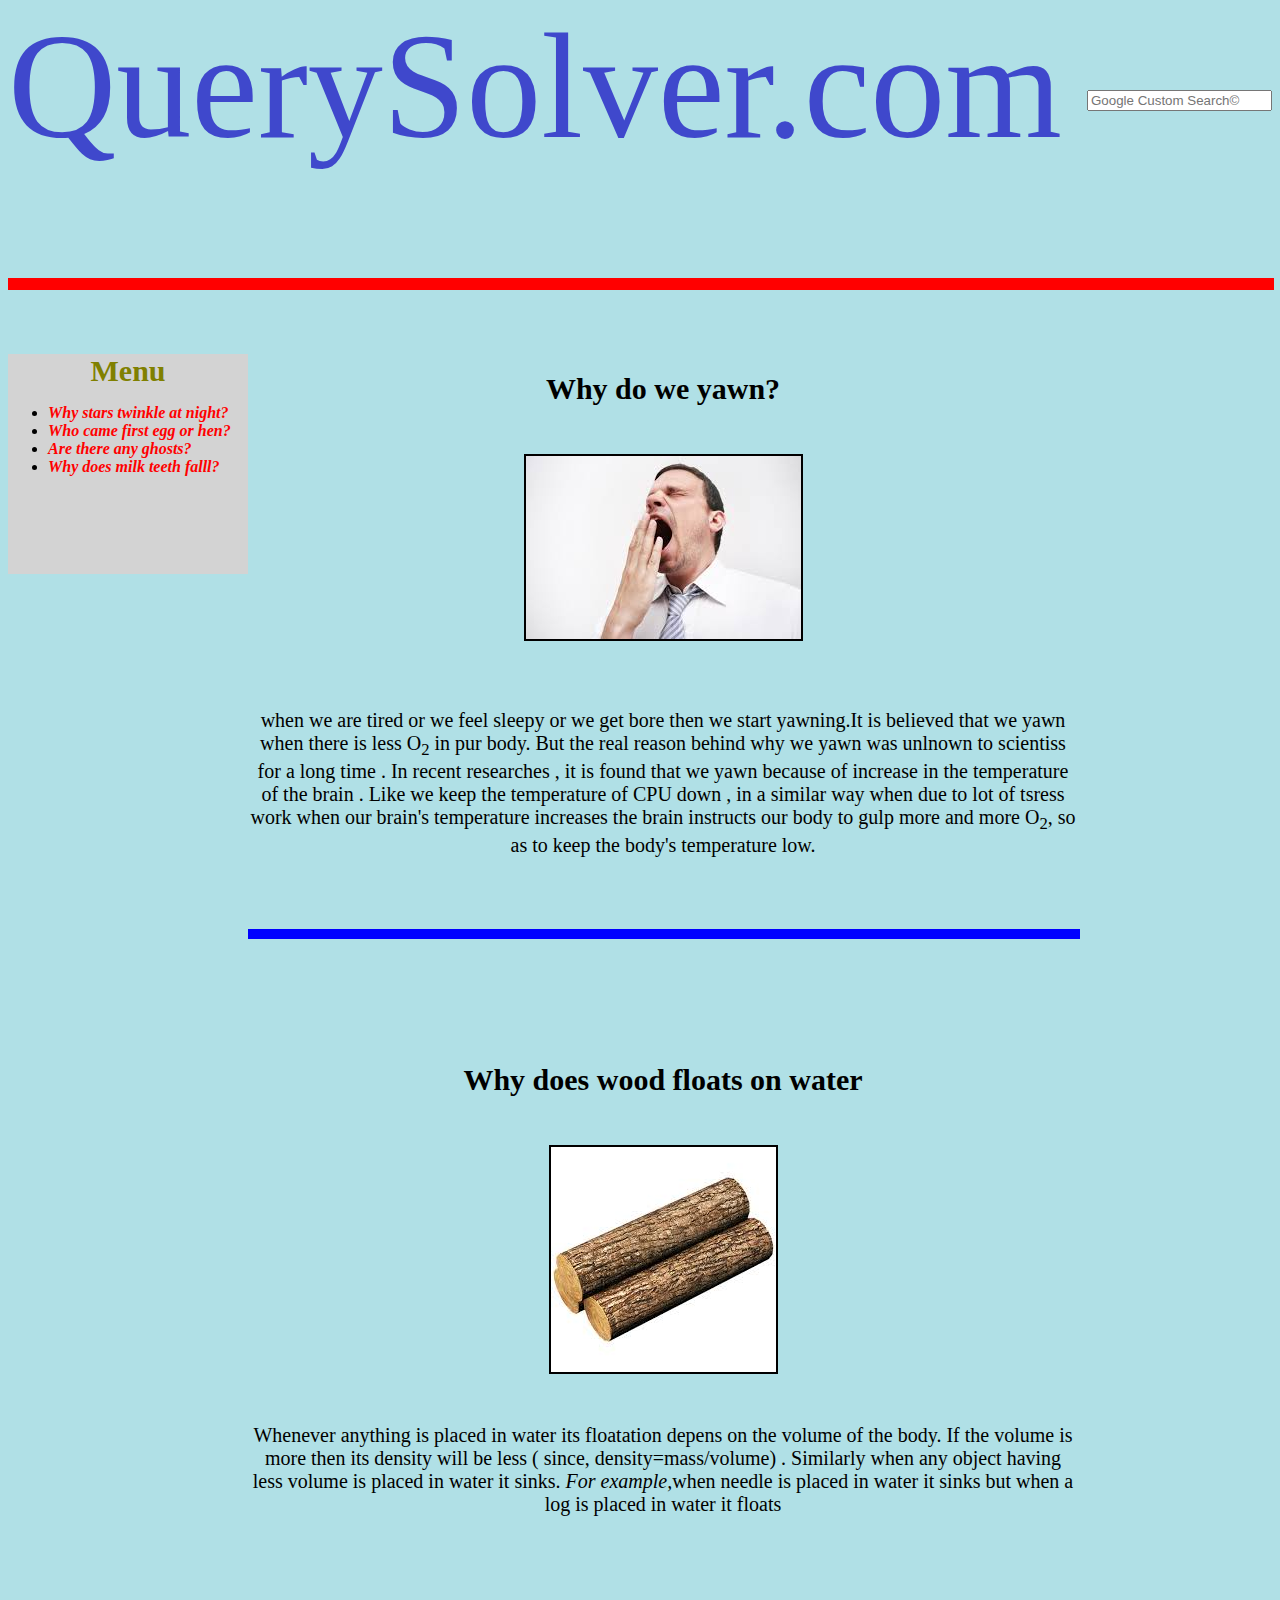
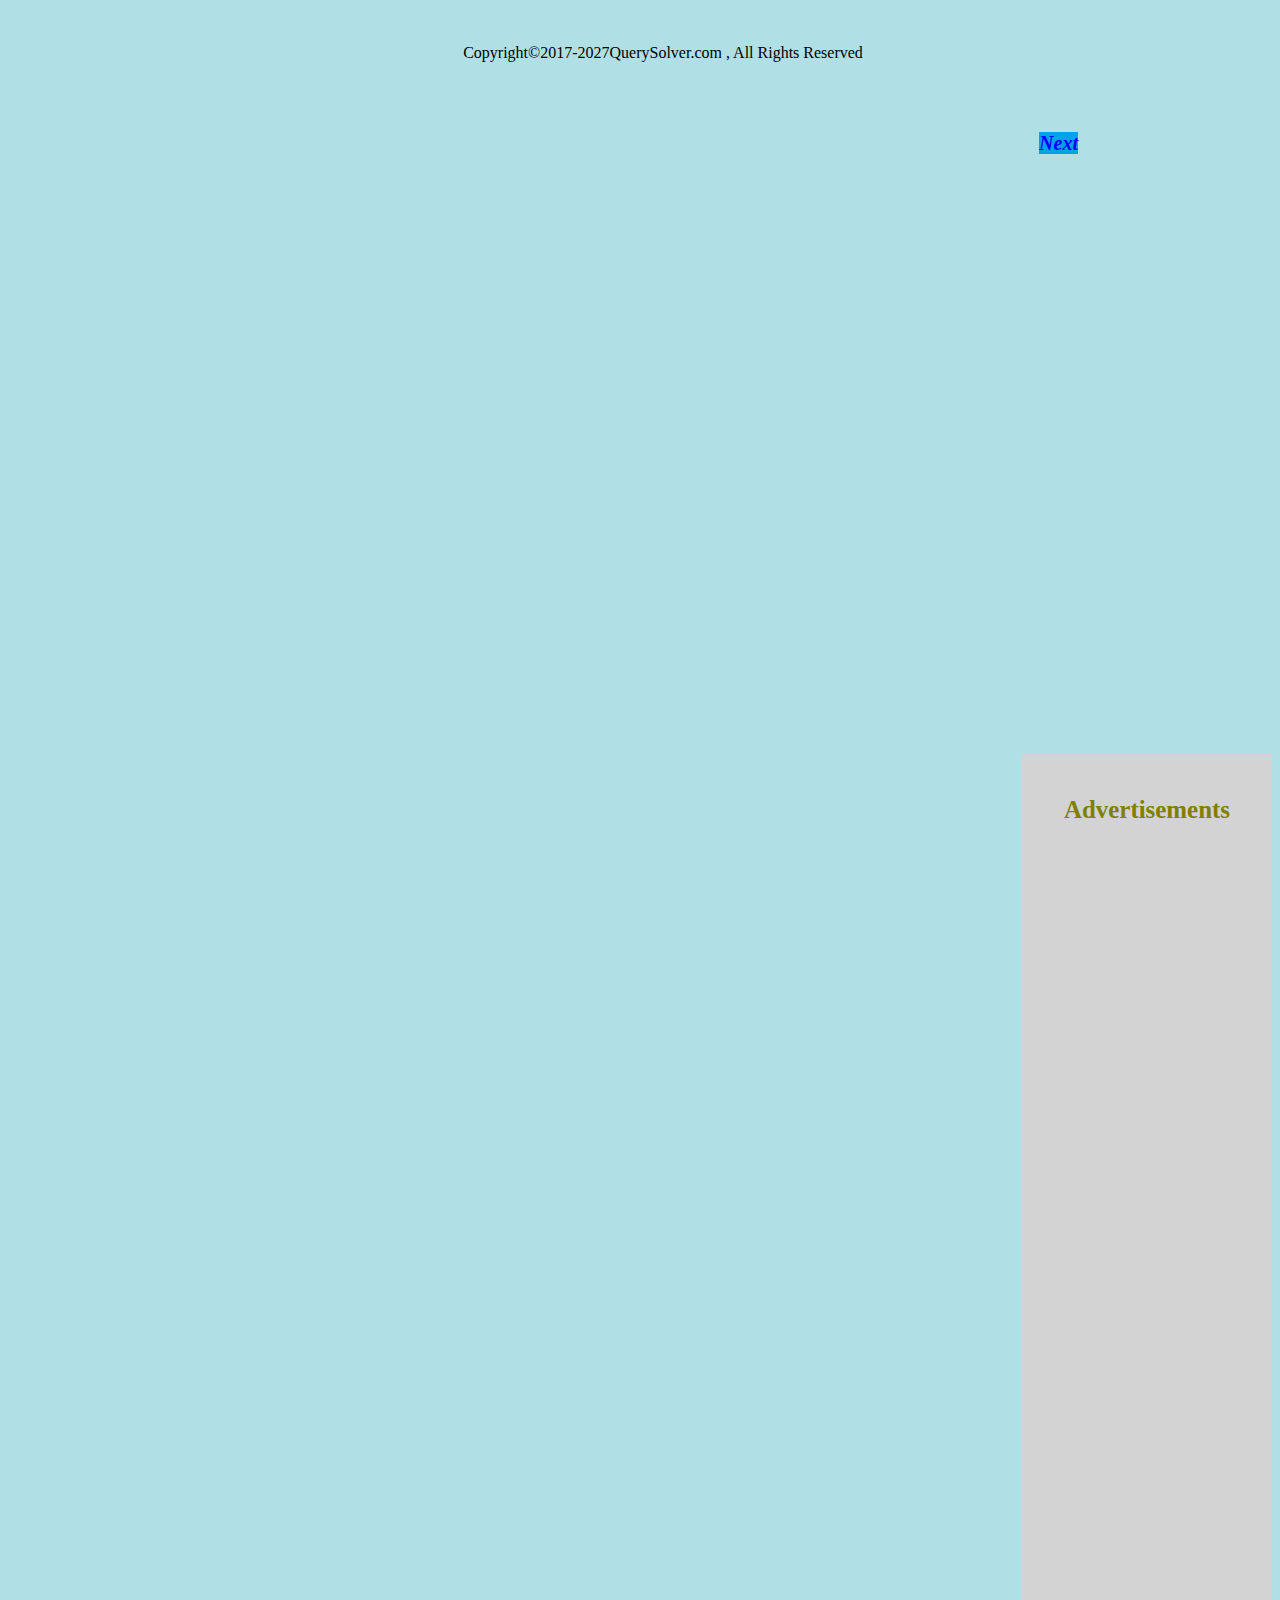
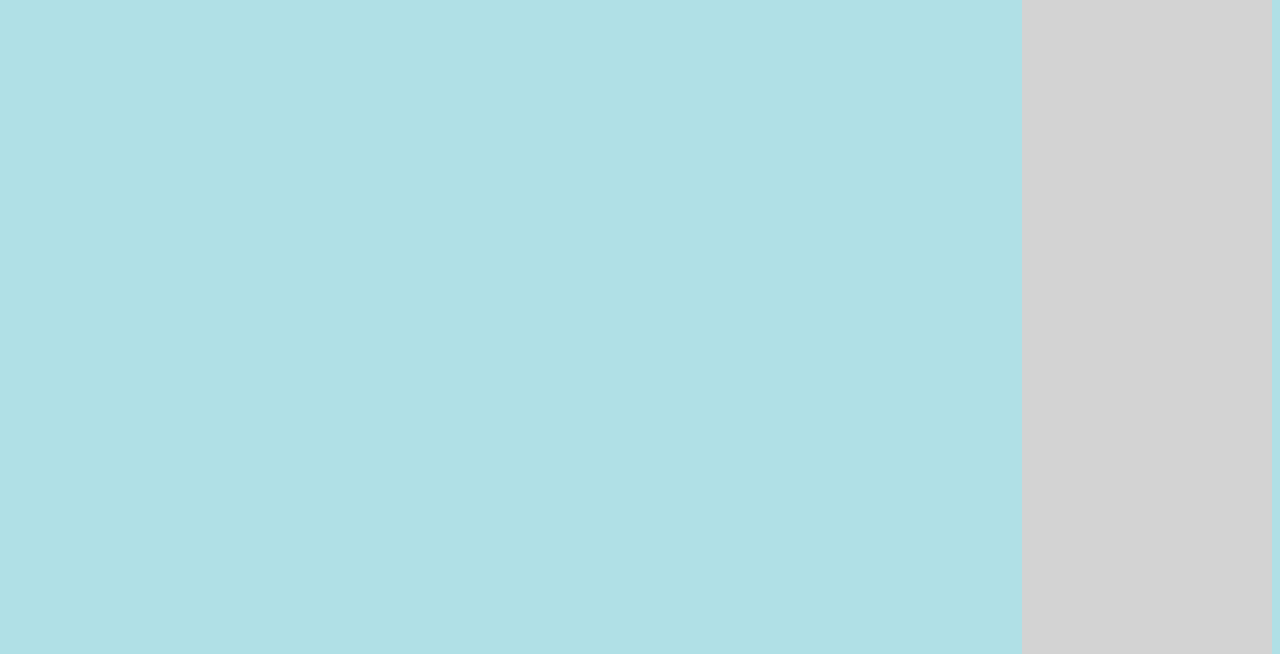
<file: index.html>
<html>
<head><style>a:link{text-decoration:none;}</style>
<title>QuerySolver.com</title>
<link rel="stylesheet" href="qs.css" media="all"></link>
</head>
<body topmargin="0px" bgcolor="powderblue">


<div style="width:100%;">
<font style="font-family:forte;font-size:150;color:rgb(63,72,204);position:fixed;background-color:powderblue;">QuerySolver.com</font>&nbsp;&nbsp;&nbsp;&nbsp;&nbsp;
<div style="float:right;position:relative;top:90px;"<form>
<input type="search" placeholder="Google Custom Search&copy;" />
</form></div>
</div><pre>
















<hr size="12" color="red" width="100%" align="center">


</pre><div style="background-color:lightgrey;float:left;width:240px;height:220px;"><center style="font-weight:900;font-size:30;color:olive;">Menu</center>
<ul>
<li><a href="qs2.html" >Why stars twinkle at night?</a>
<li><a href="qs2.html" >Who came first egg or hen?</a>
<li><a href="qs3.html" >Are there any ghosts?</a>
<li><a href="qs3.html" >Why does milk teeth falll?</a>
</ul>
</div>




<div style="height:2000px;width:830px;float:left;" >  <br>
<font style="font-weight:900;font-size:30;"><center>Why do we yawn?</center></font><br>
<center><img src="yawn.jpg" border="2px" vspace="30"></center>    <br>
<center>
<p style="font-size:20;font-family:Segoe Print;">when we are tired or we feel sleepy or we get bore then we start yawning.It is believed that we yawn when there is less O<sub>2</sub> in pur body.
But the real reason behind why we yawn was unlnown to scientiss for a long time . In recent researches , it is found that we yawn because of increase in the temperature
of the brain . Like we keep the temperature of CPU down , in a similar way when due to lot of tsress work when our brain's temperature increases the brain instructs our body
to gulp more and more O<sub>2</sub>, so as to keep the body's temperature low.</p></center><pre>



<hr size="10" width="100%" align="center" color="blue">






</pre>
<font style="font-weight:900;font-size:30;"><center>Why does wood floats on water</center></font><br>
<center><img src="wood.jpg" vspace="30" border="2px"></center>
<center>
<p style="font-size:20;font-family:Segoe Print;">Whenever anything is placed in water its floatation depens on the volume of the body. If the volume is more then its density will be less ( since, density=mass/volume) . Similarly when any object having less volume is placed in water it sinks.
<i>For example,</i>when needle is placed in water it sinks but when a log is placed in water it floats</p><br><br><br><br><br><br><center>Copyright&copy;2017-2027QuerySolver.com , All Rights Reserved</center><br><br><br>
<p align="right"><a href="qs2.html" style="font-size:20;text-deoration:none;color:blue;background-color:rgb(0,162,232);hover{background-color:pink;}">Next</a></p>

</div>




<div style="float:right;background-color:lightgrey;height:1500px;width:250px;font-size:30;color:olive;">
<h5><center>Advertisements</center></h5>

</div>




</body>
</html>
</file>
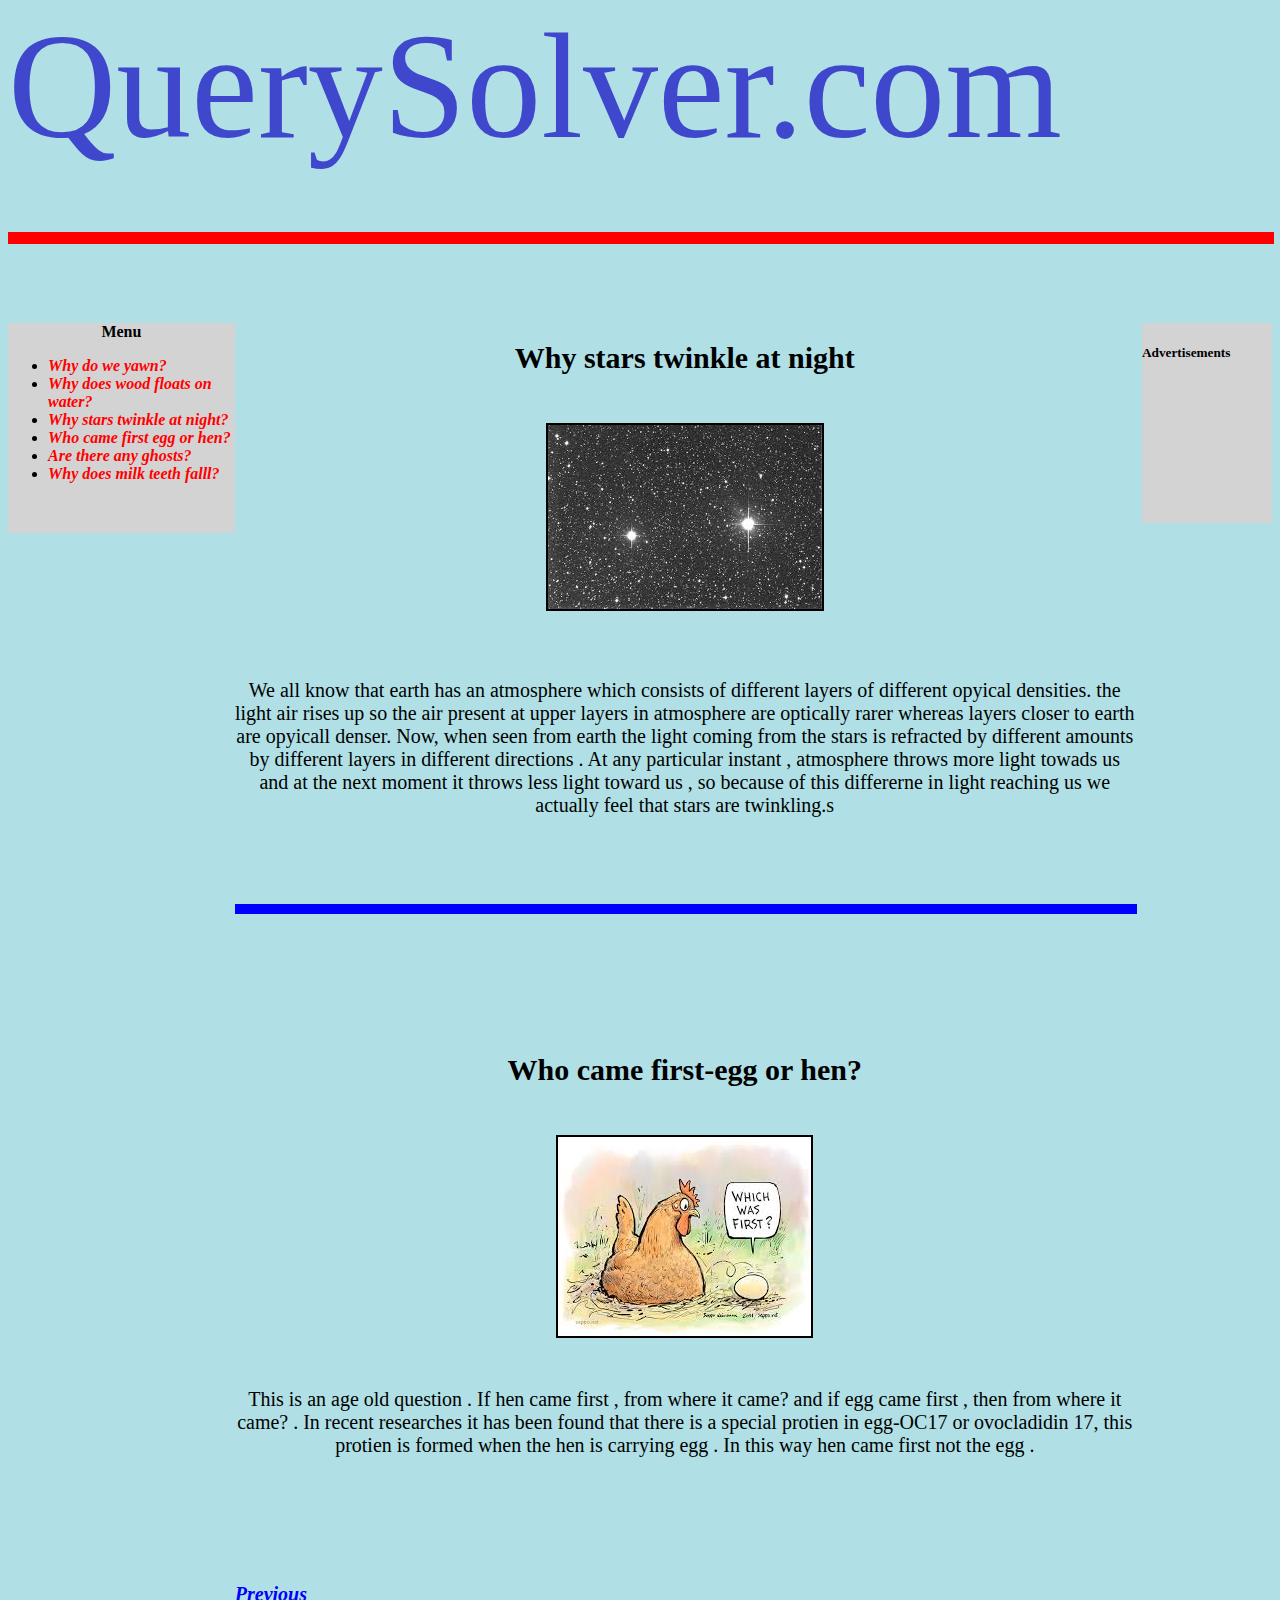
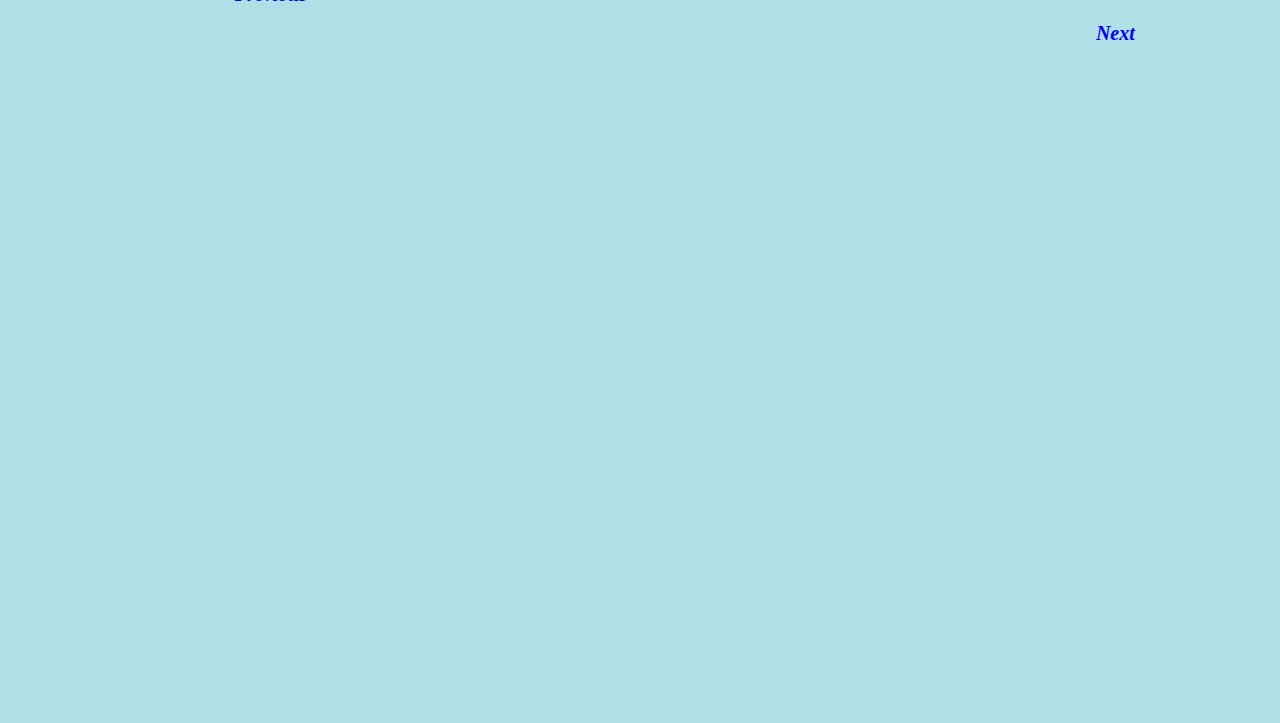
<file: qs2.html>
<html>
<head><style>a:link{text-decoration:none;}</style>
<title>QuerySolver.com</title>
<link rel="stylesheet" href="qs.css" media="all"></link>
</head>
<body topmargin="0px" bgcolor="powderblue">


<div style="width:100%;">
<font style="font-family:forte;font-size:150;color:rgb(63,72,204);font-stretch:extra-expanded;position:fixed;">QuerySolver.com</font></div><pre>















<hr size="12" color="red" width="100%" align="center">



</pre><div style="background-color:lightgrey;float:left;width:6cm;height:210px"><center style="font-weight:900;">Menu</center>
<ul>
<li><a href="querysolver.html">Why do we yawn?</a>
<li><a href="querysolver.html">Why does wood floats on water?</a>
<li><a href="qs2.html" >Why stars twinkle at night?</a>
<li><a href="qs2.html" >Who came first egg or hen?</a>
<li><a href="qs3.html" >Are there any ghosts?</a>
<li><a href="qs3.html" >Why does milk teeth falll?</a>
</ul>
</div>







<div style="height:2000px;width:900px;float:left;" >  <br>
<font style="font-weight:900;font-size:30;"><center>Why stars twinkle at night</center></font><br>
<center><img src="stars.jpg" border="2px" vspace="30"></center>    <br>
<center>
<p style="font-size:20;">We all know that earth has an atmosphere which consists of different layers of different opyical densities. the light air rises up so the air present at upper layers in atmosphere are optically rarer whereas layers closer to earth are opyicall denser. Now, when seen from earth the light coming from the stars is refracted by different amounts by different layers in different directions . At any particular instant , atmosphere throws more light towads us and at the next moment it throws less light toward us , so because of this differerne in light reaching us we actually feel that stars are twinkling.s</p></center><pre>




<hr size="10" width="100%" align="center" color="blue">







</pre>
<font style="font-weight:900;font-size:30;"><center>Who came first-egg or hen?</center></font><br>
<center><img src="hen.jpg" vspace="30" border="2px"></center>
<center>
<p style="font-size:20;">This is an age old question . If hen came first , from where it came? and if egg came first , then from where it came? . In recent researches it has been found that there is a special protien in egg-OC17 or ovocladidin 17, this protien is formed when the hen is carrying egg . In this way hen came first not the egg .</p><br><br><br><br><br>
<p align="left"><a href="querysolver.html" style="color:blue;font-weight:bold;font-size:20;text-decorayion:none;">Previous</a></p>
<p align="right"><a href="qs3.html" style="color:blue;font-weight:bold;font-size:20;text-decoration:none;">Next</a></p>

</div>






<div style="float:right;background-color:lightgrey;height:200px;width:130px">
<h5>Advertisements</h5></div>
</div>
</body>
</html>
</file>
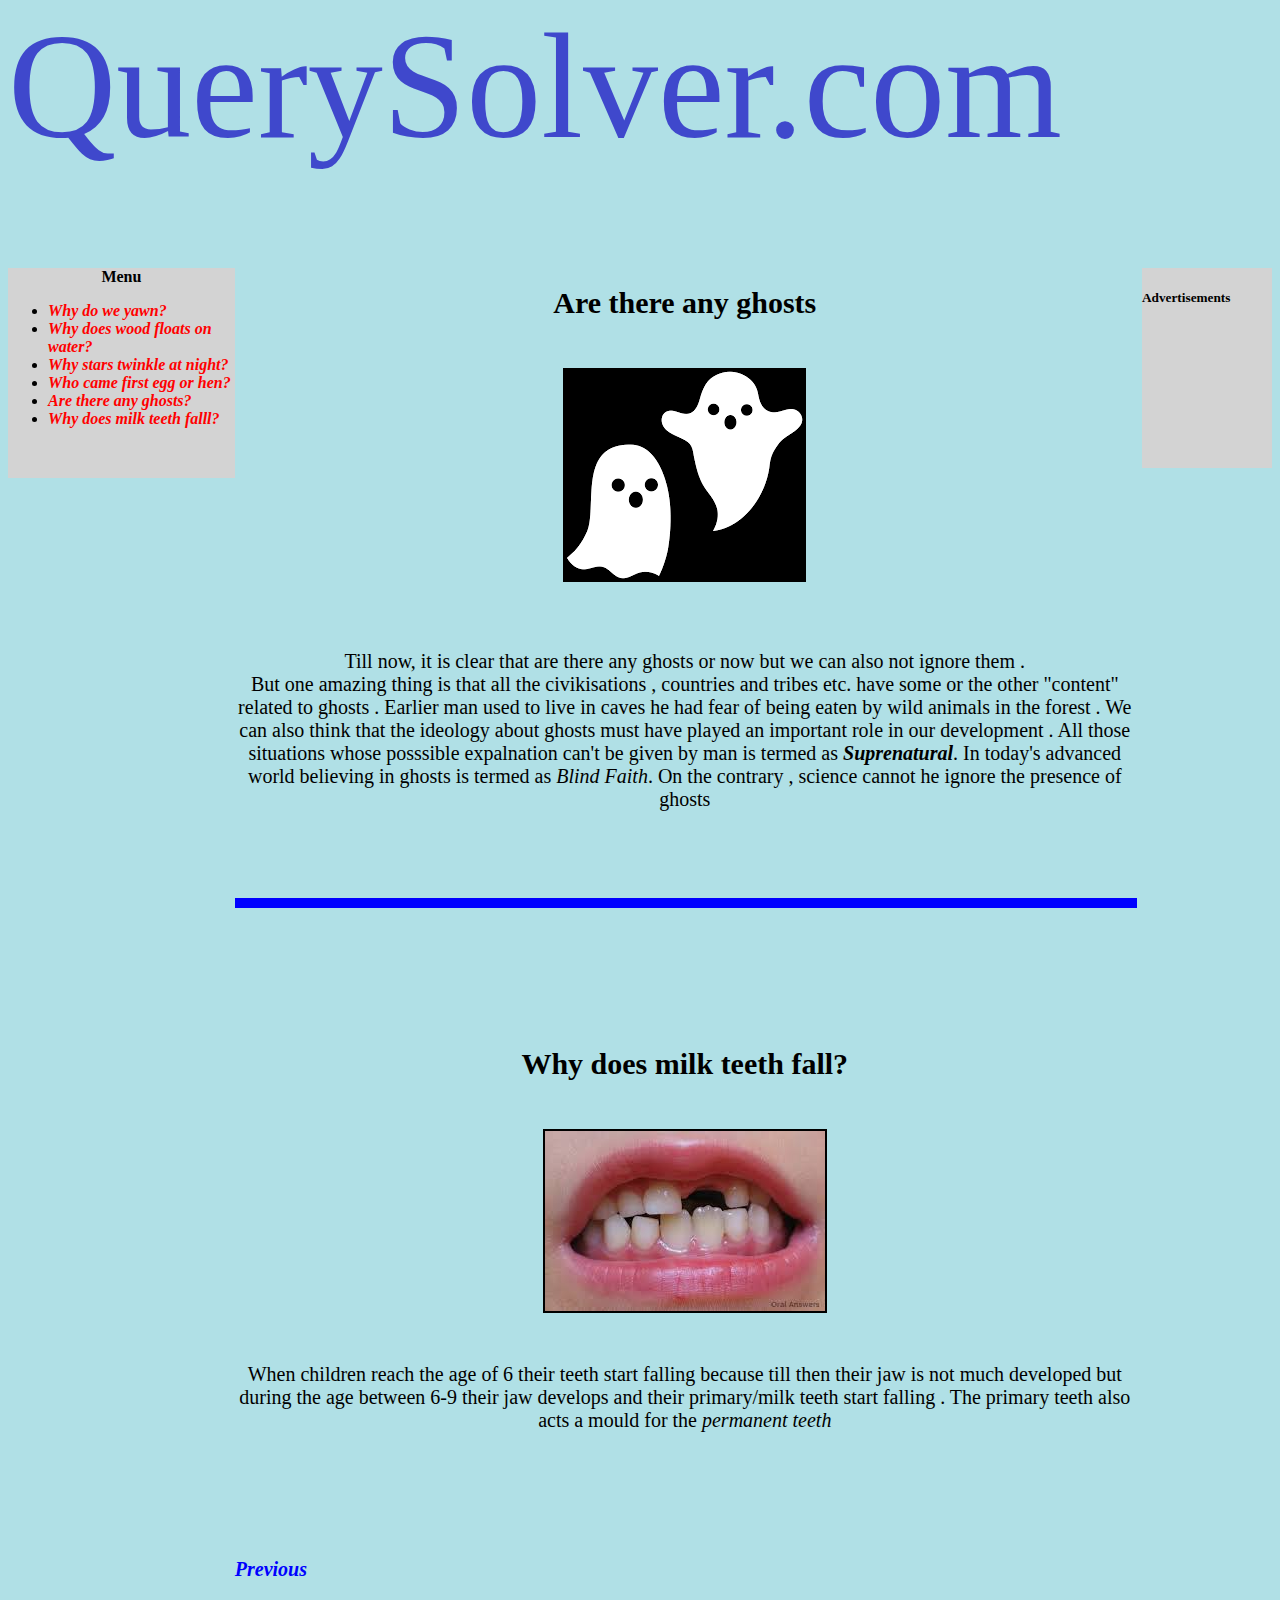
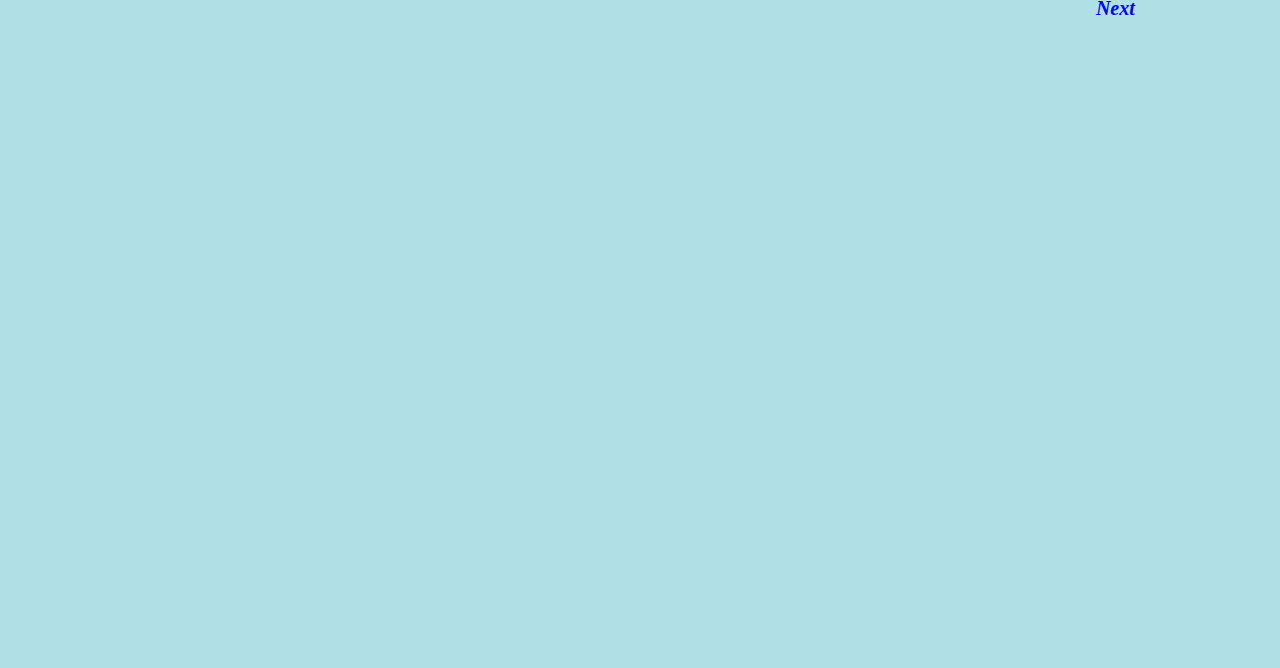
<file: qs3.html>
<html>
<head><style>a:link{text-decoration:none;}</style>
<title>QuerySolver.com</title>
<link rel="stylesheet" href="qs.css" media="all"></link>
</head>
<body topmargin="0px" bgcolor="powderblue">


<div style="width:100%;">
<font style="font-family:forte;font-size:150;color:rgb(63,72,204);font-stretch:extra-expanded;position:fixed;">QuerySolver.com</font></div><pre>

















</pre><div style="background-color:lightgrey;float:left;width:6cm;height:210px"><center style="font-weight:900;">Menu</center>
<ul>
<li><a href="querysolver.html">Why do we yawn?</a>
<li><a href="querysolver.html" >Why does wood floats on water?</a>
<li><a href="qs2.html" >Why stars twinkle at night?</a>
<li><a href="qs2.html" >Who came first egg or hen?</a>
<li><a href="qs3.html" >Are there any ghosts?</a>
<li><a href="qs3.html" >Why does milk teeth falll?</a>
</ul>
</div>







<div style="height:2000px;width:900px;float:left;" >  <br>
<font style="font-weight:900;font-size:30;"><center>Are there any ghosts</center></font><br>
<center><img src="ghosts.jpg" border="2px" vspace="30"></center>    <br>
<center>
<p style="font-size:20;">Till now, it is clear that are there any ghosts or now but we can also not ignore them . <br>
But one amazing thing is that all the civikisations , countries and tribes etc. have some or the other "content" related to ghosts . Earlier man used to live in caves he had fear of being eaten by wild animals in the forest . We can also think that the ideology about ghosts must have played an important role in our development . All those situations whose posssible expalnation can't be given by man is termed as <b><i>Suprenatural</i></b>. In today's advanced world believing in ghosts is termed as <i>Blind Faith</i>. On the contrary , science cannot he ignore the presence of ghosts</p></center><pre>




<hr size="10" width="100%" align="center" color="blue">







</pre>
<font style="font-weight:900;font-size:30;"><center>Why does milk teeth fall?</center></font><br>
<center><img src="teeth.jpg" vspace="30" border="2px"></center>
<center>
<p style="font-size:20;">When children reach the age of 6 their teeth start falling because till then their jaw is not much developed but during the age between 6-9 their jaw develops and their primary/milk teeth start falling . The primary teeth also acts a mould for the <i> permanent teeth</i></p><br><br><br><br><br>
<p align="left"><a href="qs2.html" style="color:blue;font-weight:bold;font-size:20;text-decoration:none;">Previous</a></p>
<p align="right"><a href="qs3.html" style="color:blue;font-weight:bold;font-size:20;text-decoartion:none;">Next</a></p>

</div>





<div style="float:right;background-color:lightgrey;height:200px;width:130px">
<h5>Advertisements</h5></div>
</div>
</body>
</html>
</file>
<file: qs.css>
a:visited{color:blue;
             font-style:italic;}

a:hover{background-color:rgb(140,140,140);
            color:purple;
            border-radius:25px;}


a:link{font-style:italic;
         color:red;
         font-weight:bold;}
</file>
